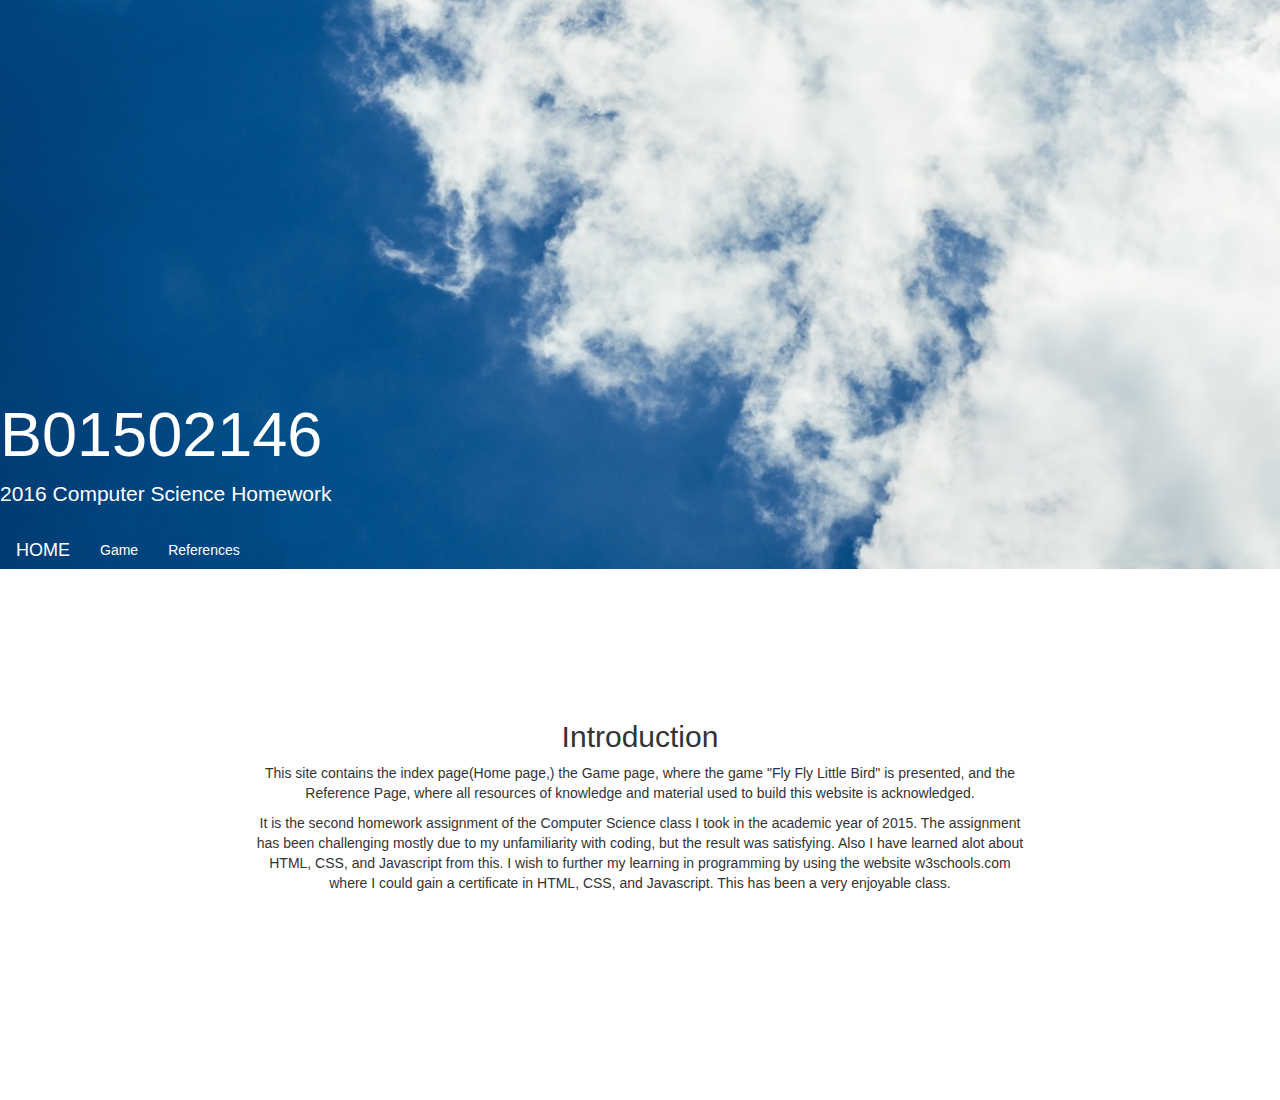
<file: index.html>
<!DOCTYPE html>
<html lang="en">

<head>
    <meta charset="UTF-8">
    <meta name="viewport" content="width=device-width, initial-scale=1">
    <link rel="stylesheet" type="text/css" href="css/bootstrap.css" media="screen">
    <link rel="stylesheet" type="text/css" href="css/pagetheme.css" media="screen">
    <script src="javascript/jquery-1.12.4.min.js"></script>
    <script src="javascript/bootstrap.min.js"></script>
    <title>HOME</title>
</head>

<body>
    <!--jumbotron-->
    <div class="jumbotron">
        <h1>B01502146</h1>
        <p>2016 Computer Science Homework</p>
        <!--navigation bar-->
        <nav class="navbar">
            <div class="container-fluid">
                <div class="navbar-header">
                    <a class="navbar-brand" href="index.html">HOME</a>
                </div>
                <ul class="nav navbar-nav">
                    <li><a href="Game.html">Game</a></li>
                    <li><a href="References.html">References</a></li>
                </ul>
            </div>
        </nav>
    </div>
    
    <!--page starts-->
    <div class="container" style="width: 800px; height: 400px;">
        <h2>Introduction</h2>
        <p>This site contains the index page(Home page,) the Game page, where the game "Fly Fly Little Bird" is presented, and the Reference Page, where all resources of knowledge and material used to build this website is acknowledged. </p>
        <p>It is the second homework assignment of the Computer Science class I took in the academic year of 2015. The assignment has been challenging mostly due to my unfamiliarity with coding, but the result was satisfying. Also I have learned alot about HTML, CSS, and Javascript from this. I wish to further my learning in programming by using the website w3schools.com where I could gain a certificate in HTML, CSS, and Javascript. This has been a very enjoyable class. </p>
    </div>
</body>

</html>
</file>
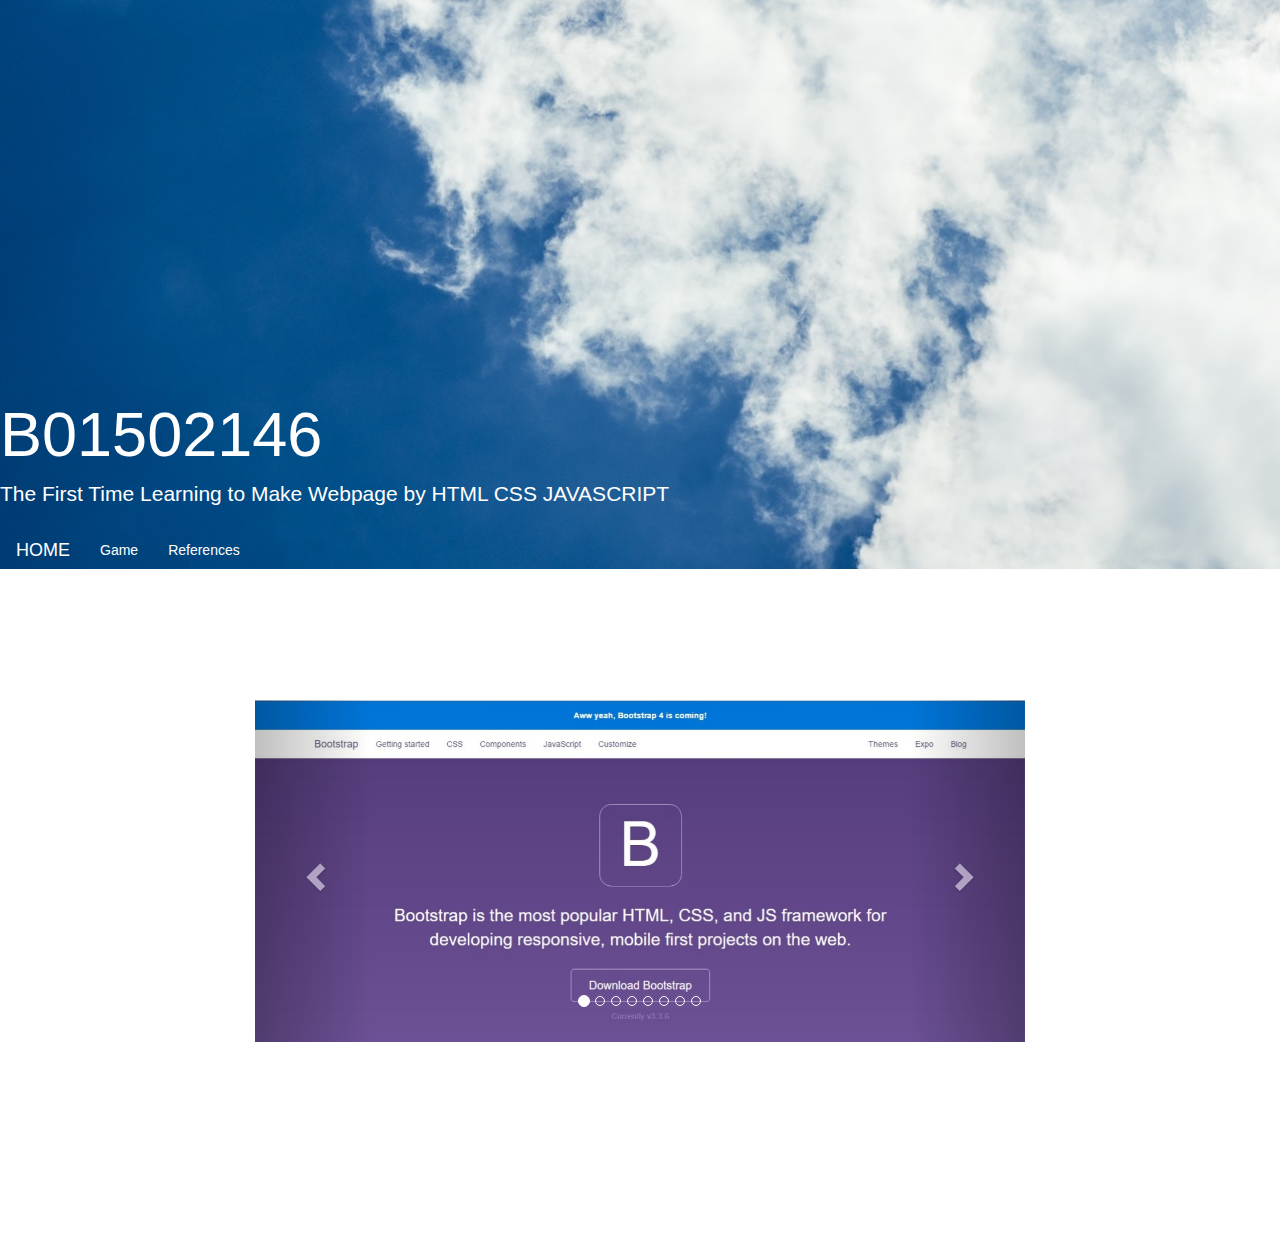
<file: References.html>
<!DOCTYPE html>
<html lang="en">

<head>
    <meta charset="UTF-8">
    <meta name="viewport" content="width=device-width, initial-scale=1">
    <link rel="stylesheet" type="text/css" href="css/bootstrap.css" media="screen">
    <link rel="stylesheet" type="text/css" href="css/pagetheme.css" media="screen">
    <script src="javascript/jquery-1.12.4.min.js"></script>
    <script src="javascript/bootstrap.min.js"></script>
    <title>References</title>
    <!--for carousel-->
    <style>
        .carousel-inner > .item > img,
        .carousel-inner > .item > a > img {
            width: 100%;
            margin: auto;
        }
        
        #box {
            width: 800px;
            overflow: hidden;
        }
    </style>
</head>

<body>
    <!--jumbotron-->
    <div class="jumbotron">
        <h1>B01502146</h1>
        <p>The First Time Learning to Make Webpage by HTML CSS JAVASCRIPT</p>
        <!--navigation bar-->
        <nav class="navbar">
            <div class="container-fluid">
                <div class="navbar-header">
                    <a class="navbar-brand" href="index.html">HOME</a>
                </div>
                <ul class="nav navbar-nav">
                    <li><a href="Game.html">Game</a></li>
                    <li><a href="References.html">References</a></li>
                </ul>
            </div>
        </nav>
    </div>

    <!--page starts-->
    <div id="box" class="container">
        <div id="myCarousel" class="carousel slide" data-ride="carousel">
            <!-- Indicators -->
            <ol class="carousel-indicators">
                <li data-target="#myCarousel" data-slide-to="0" class="active"></li>
                <li data-target="#myCarousel" data-slide-to="1"></li>
                <li data-target="#myCarousel" data-slide-to="2"></li>
                <li data-target="#myCarousel" data-slide-to="3"></li>
                <li data-target="#myCarousel" data-slide-to="4"></li>
                <li data-target="#myCarousel" data-slide-to="5"></li>
                <li data-target="#myCarousel" data-slide-to="6"></li>
                <li data-target="#myCarousel" data-slide-to="6"></li>
            </ol>

            <!-- Wrapper for slides -->
            <div class="carousel-inner" role="listbox">
                <div class="item active">
                    <a href="http://getbootstrap.com/">
                        <img src="bstrp.jpg" alt="Bootstrap">
                        <div class="carousel-caption">
                        </div>
                </div>

                <div class="item">
                    <a href="https://jquery.com/">
                        <img src="jqry.jpg" alt="jQuery">
                        <div class="carousel-caption">
                            <h3>Second</h3>
                            <p>The second of the carousel</p>
                        </div>
                </div>

                <div class="item">
                    <a href="http://www.w3schools.com/">
                        <img src="w3school.jpg" alt="w3schools">
                        <div class="carousel-caption">
                        </div>
                </div>

                <div class="item">
                    <a href="https://www.csie.ntu.edu.tw/~kmchao/bcc16spr/index.htm">
                        <img src="cs.jpg" alt="CS class">
                        <div class="carousel-caption">
                        </div>
                </div>
                <div class="item">
                    <a href="https://www.youtube.com/watch?v=Wrzr-QBVNNM">
                        <img src="flattybird.jpg" alt="Flatty Bird">
                        <div class="carousel-caption">
                        </div>
                </div>
                <div class="item">
                    <a href="http://www.freesound.org/people/LittleRainySeasons/sounds/335906/">
                        <img src="sound.jpg" alt="freesound.org">
                        <div class="carousel-caption">
                        </div>
                </div>
                <div class="item">
                    <a href="http://opengameart.org/content/green-hills">
                        <img src="bgm.jpg" alt="opengameart.org">
                        <div class="carousel-caption">
                        </div>
                </div>
                <div class="item">
                    <a href="http://mmtstock.com/white-clouds-in-blue-sky/">
                        <img src="css/jumboBG.jpg" alt="jumbotron bg">
                        <div class="carousel-caption">
                        </div>
                </div>

            </div>

            <!-- Left and right controls -->
            <a class="left carousel-control" href="#myCarousel" role="button" data-slide="prev">
                <span class="glyphicon glyphicon-chevron-left" aria-hidden="true"></span>
                <span class="sr-only">Previous</span>
            </a>
            <a class="right carousel-control" href="#myCarousel" role="button" data-slide="next">
                <span class="glyphicon glyphicon-chevron-right" aria-hidden="true"></span>
                <span class="sr-only">Next</span>
            </a>
        </div>
    </div>

<div>
    <br>
    <br>
    <br>
    <br>
    <br>
    <br>
    <br>
    <br>
    <br>
    <br>
</div>



</body>

</html>
</file>
<file: css/pagetheme.css>
body {
    text-align: center;
    width: 100%;
}

.jumbotron {
    height: 600px;
    text-align: left;
    padding-top: 380px;
    margin-bottom: 100px;
    background: url('jumboBG.jpg');
    background-size: contain;
    background-repeat: no-repeat;
    color: white;
    margin-bottom: 100px;
}

.navbar-brand, .navbar-nav > li > a {
    color: white;
    height: 50px;
}

.navbar-brand:hover, .navbar-nav > li > a:hover,
.navbar-nav > li > a:focus {
    color: white;
    background: transparent;
    border-bottom: 2px solid aquamarine;
}

.navbar-brand:focus, .navbar-nav > li > a:focus {
  color: navy;
}
</file>
